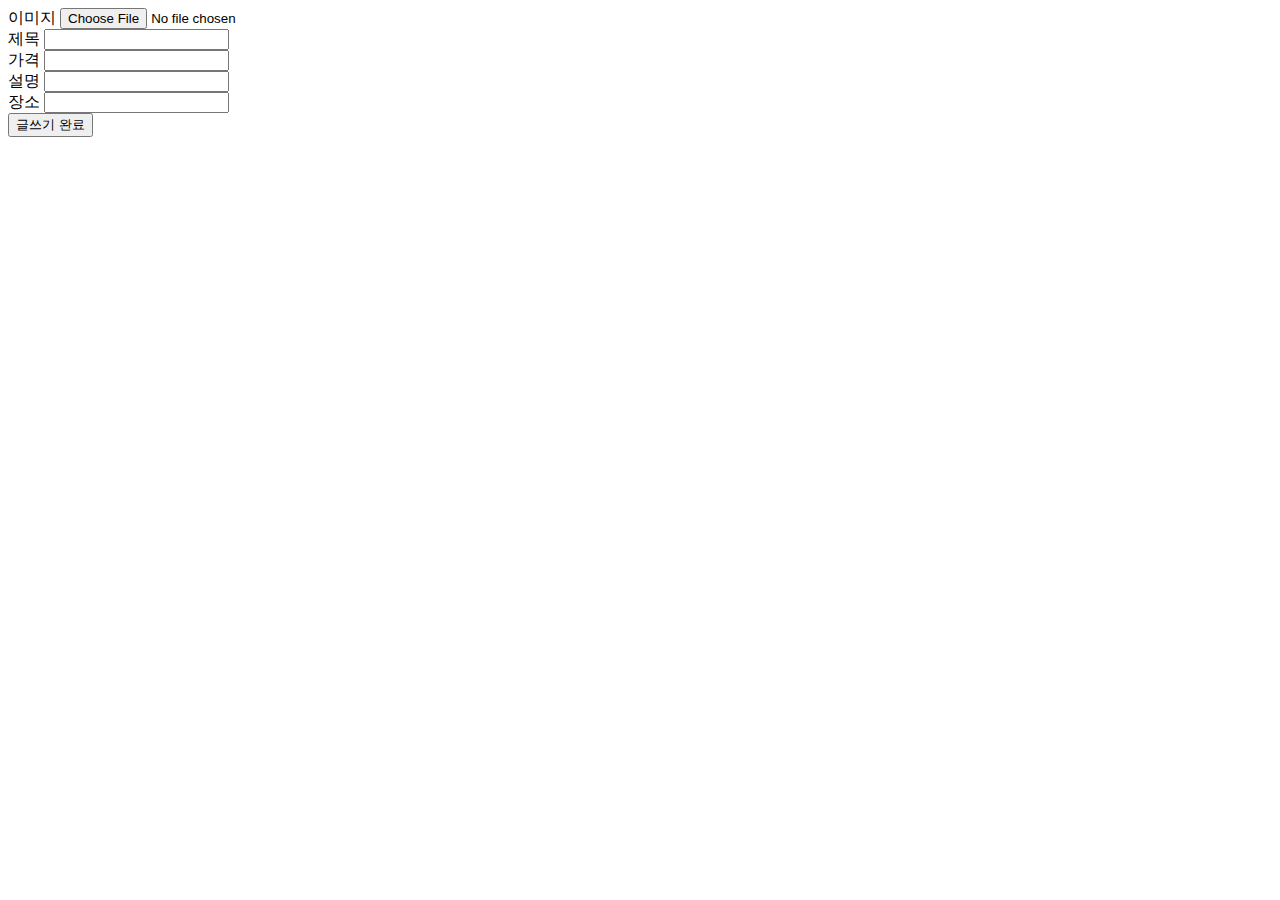
<file: frontend/write.html>
<!DOCTYPE html>
<html lang="en">
  <head>
    <meta charset="UTF-8" />
    <meta name="viewport" content="width=device-width, initial-scale=1.0" />
    <title>글쓰기 페이지</title>
  </head>
  <body>
    <form id="write-form">
      <div>
        <label for="">이미지</label>
        <input type="file" id="image" name="image" />
      </div>
      <div>
        <label for="">제목</label>
        <input type="text" id="title" name="title" />
      </div>
      <div>
        <label for="">가격</label>
        <input type="number" id="price" name="price" />
      </div>
      <div>
        <label for="">설명</label>
        <input type="text" id="description" name="description" />
      </div>
      <div>
        <label for="">장소</label>
        <input type="text" id="place" name="place" />
      </div>
      <div>
        <button type="submit">글쓰기 완료</button>
      </div>
    </form>
    <script src="write.js"></script>
  </body>
</html>
</file>
